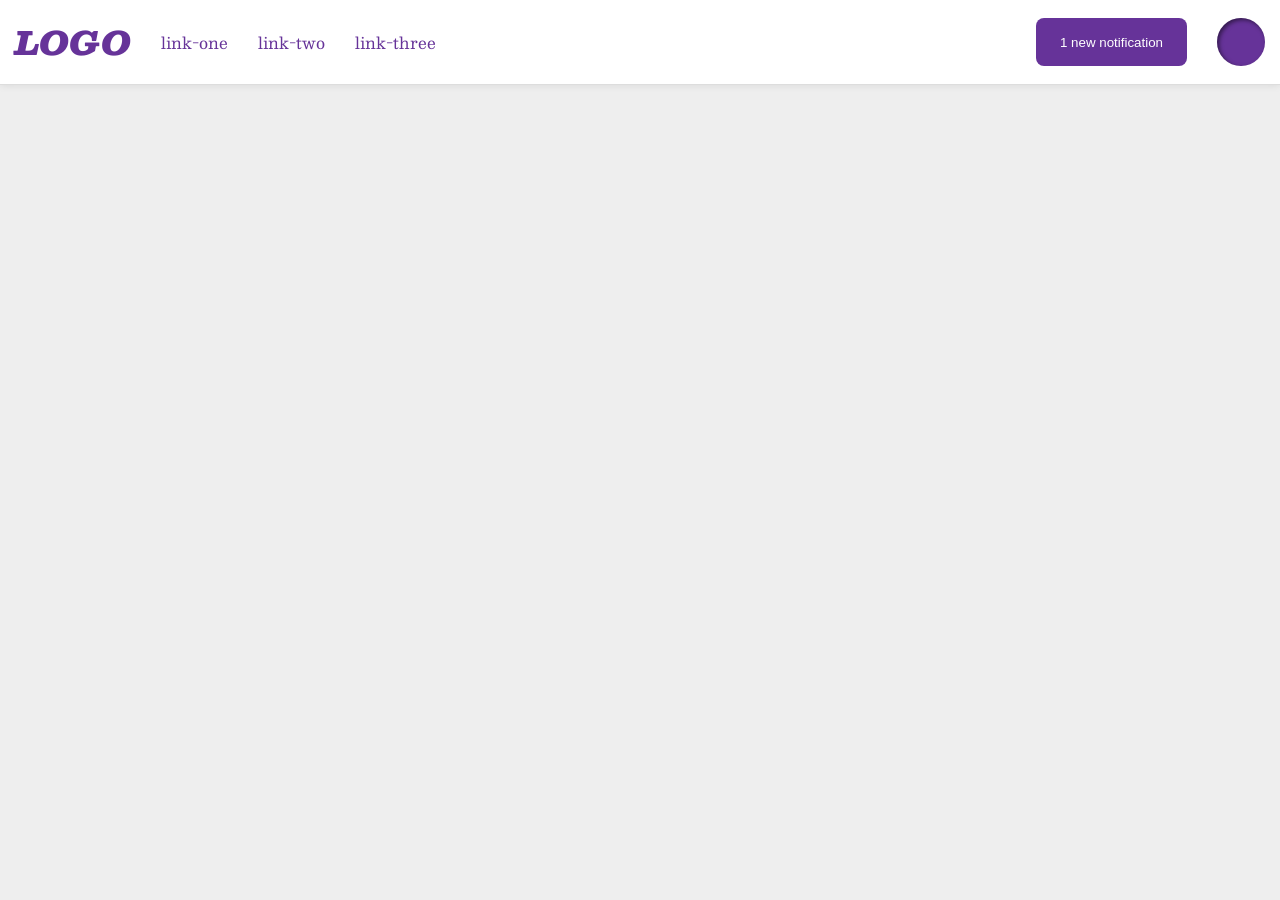
<file: foundations/flex/03-flex-header-2/index.html>
<!DOCTYPE html>
<html lang="en">
  <head>
    <meta charset="UTF-8">
    <meta http-equiv="X-UA-Compatible" content="IE=edge">
    <meta name="viewport" content="width=device-width, initial-scale=1.0">
    <title>Flex Header 2</title>
    <link rel="stylesheet" href="style.css">
  </head>
  <body>
    <div class="header">
      <div class="left-links">
        <div class="logo">LOGO</div>
        <ul class="links">
          <li><a href="https://google.com">link-one</a></li>
          <li><a href="https://google.com">link-two</a></li>
          <li><a href="https://google.com">link-three</a></li>
        </ul>
      </div>
      <div class="right-links">
        <button class="notifications">
          1 new notification
        </button>
        <div class="profile-image"></div>
      </div>    
    </div>
  </body>
</html>
</file>
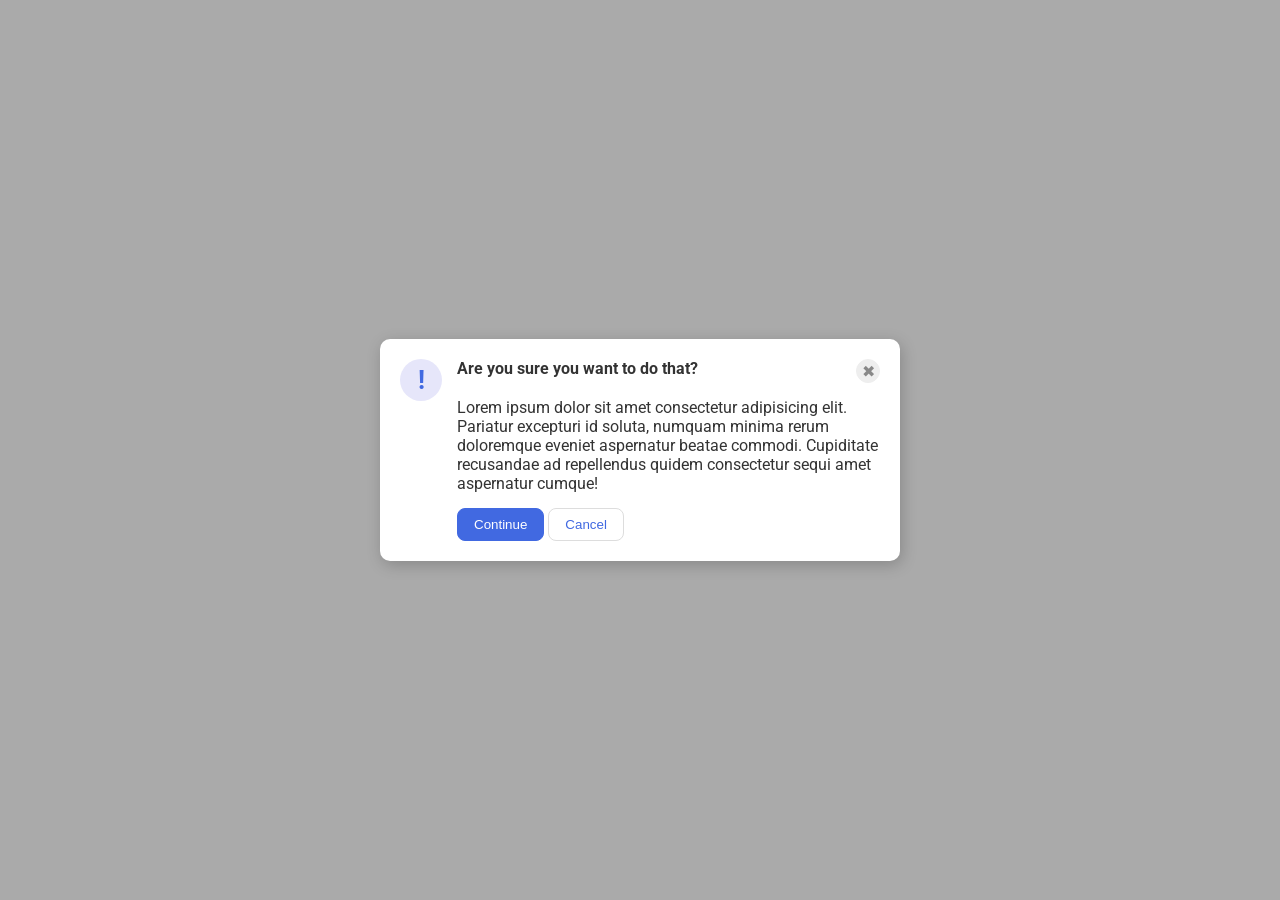
<file: foundations/flex/05-flex-modal/index.html>
<!DOCTYPE html>
<html lang="en">
  <head>
    <meta charset="UTF-8">
    <meta http-equiv="X-UA-Compatible" content="IE=edge">
    <meta name="viewport" content="width=device-width, initial-scale=1.0">
    <link rel="stylesheet" href="style.css">
    <title>Modal</title>
  </head>
  <body>
    <div class="modal">
      <div class="icon">!</div>
      <div class="content">
        <div class="header">Are you sure you want to do that?
          <button class="close-button">✖</button>
        </div>  
        <div class="text">Lorem ipsum dolor sit amet consectetur adipisicing elit. Pariatur excepturi id soluta, numquam minima rerum doloremque eveniet aspernatur beatae commodi. Cupiditate recusandae ad repellendus quidem consectetur sequi amet aspernatur cumque!</div>
        <button class="continue">Continue</button>
        <button class="cancel">Cancel</button>
      </div>
    </div>
  </body>
</html>
</file>
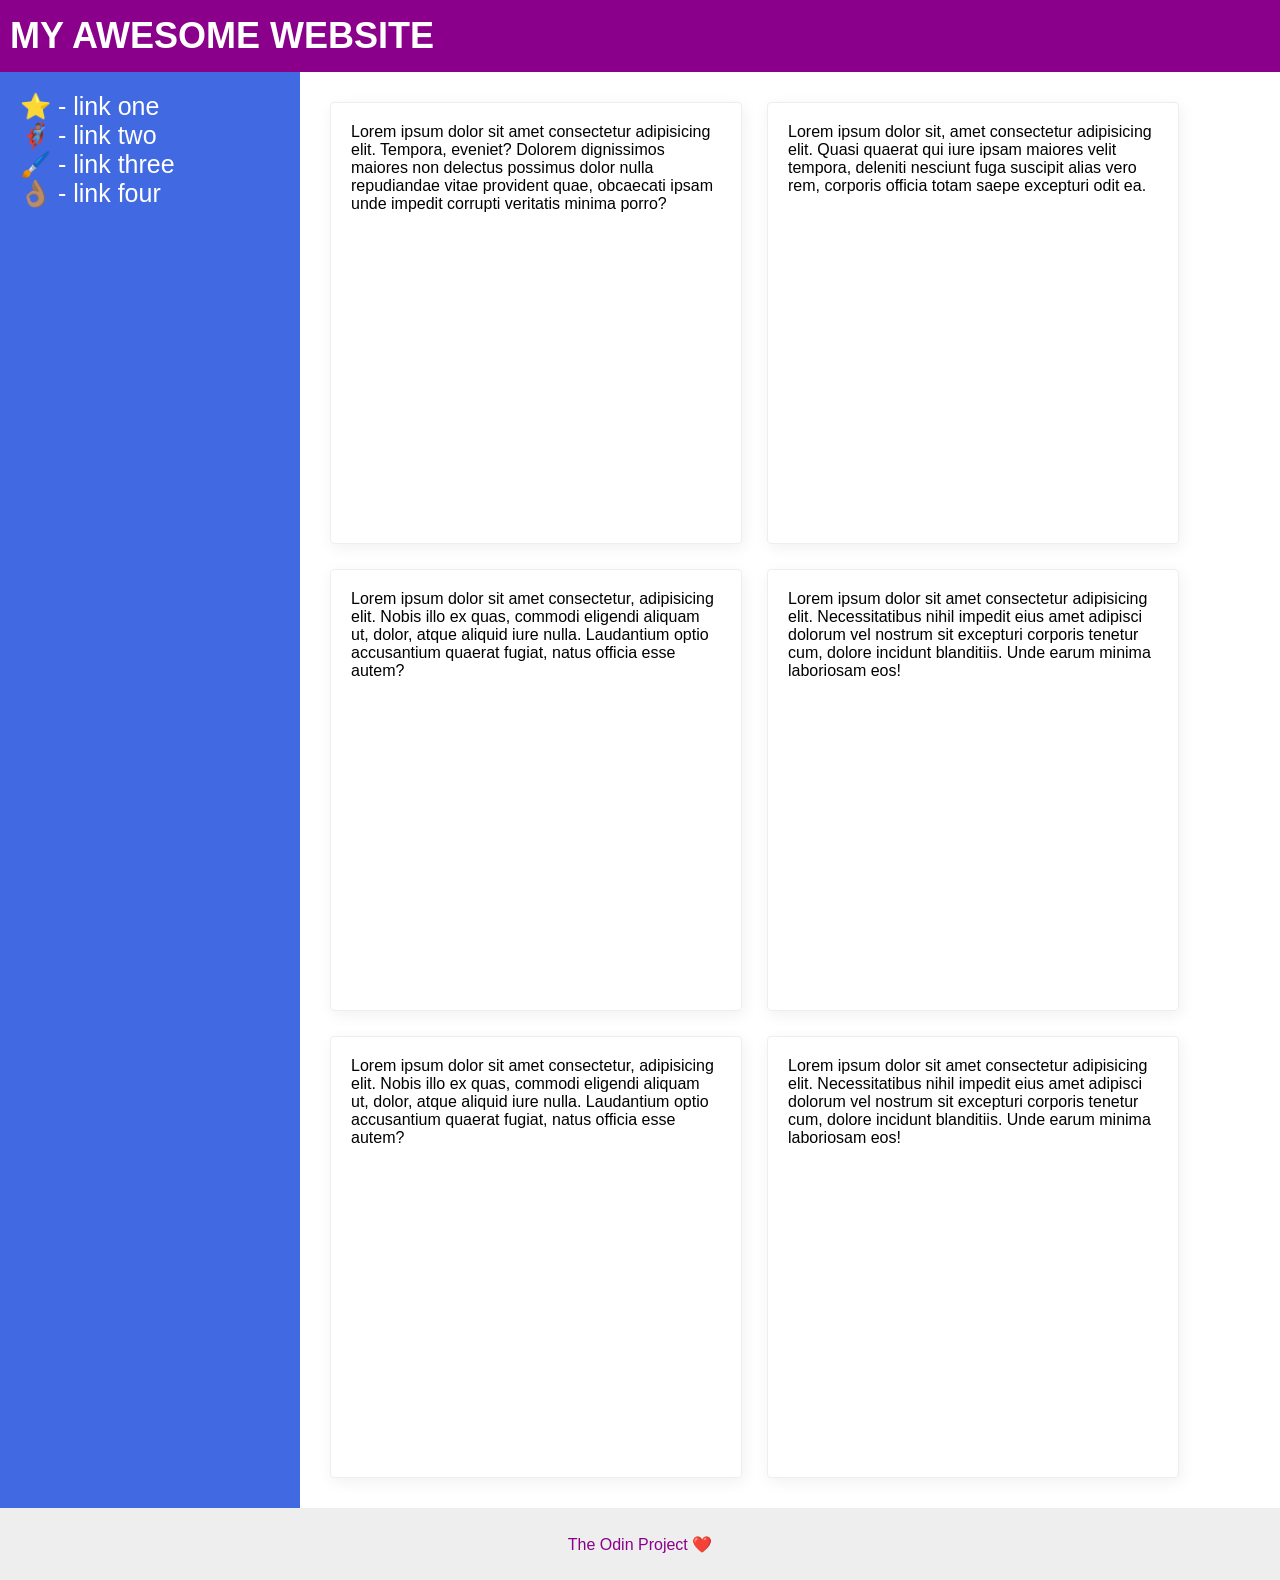
<file: foundations/flex/07-flex-layout-2/index.html>
<!DOCTYPE html>
<html lang="en">
  <head>
    <meta charset="UTF-8">
    <meta http-equiv="X-UA-Compatible" content="IE=edge">
    <meta name="viewport" content="width=device-width, initial-scale=1.0">
    <title>The Holy Grail</title>
    <link rel="stylesheet" href="style.css">
  </head>
  <body>
    <div class="header">
      MY AWESOME WEBSITE
    </div>
    
    <div class="content">
      <div class="sidebar">
        <ul>
          <li><a href="#">⭐ - link one</a></li>
          <li><a href="#">🦸🏽‍♂️ - link two</a></li>
          <li><a href="#">🖌️ - link three</a></li>
          <li><a href="#">👌🏽 - link four</a></li>
        </ul>
      </div>
      <div class="container">
        <div class="card">Lorem ipsum dolor sit amet consectetur adipisicing elit. Tempora, eveniet? Dolorem dignissimos maiores non delectus possimus dolor nulla repudiandae vitae provident quae, obcaecati ipsam unde impedit corrupti veritatis minima porro?</div>
        <div class="card">Lorem ipsum dolor sit, amet consectetur adipisicing elit. Quasi quaerat qui iure ipsam maiores velit tempora, deleniti nesciunt fuga suscipit alias vero rem, corporis officia totam saepe excepturi odit ea.</div>
        <div class="card">Lorem ipsum dolor sit amet consectetur, adipisicing elit. Nobis illo ex quas, commodi eligendi aliquam ut, dolor, atque aliquid iure nulla. Laudantium optio accusantium quaerat fugiat, natus officia esse autem?</div>
        <div class="card">Lorem ipsum dolor sit amet consectetur adipisicing elit. Necessitatibus nihil impedit eius amet adipisci dolorum vel nostrum sit excepturi corporis tenetur cum, dolore incidunt blanditiis. Unde earum minima laboriosam eos!</div>
        <div class="card">Lorem ipsum dolor sit amet consectetur, adipisicing elit. Nobis illo ex quas, commodi eligendi aliquam ut, dolor, atque aliquid iure nulla. Laudantium optio accusantium quaerat fugiat, natus officia esse autem?</div>
        <div class="card">Lorem ipsum dolor sit amet consectetur adipisicing elit. Necessitatibus nihil impedit eius amet adipisci dolorum vel nostrum sit excepturi corporis tenetur cum, dolore incidunt blanditiis. Unde earum minima laboriosam eos!</div>
      </div>
    </div>
    <div class="footer">
      The Odin Project ❤️
    </div>
  </body>
</html>
</file>
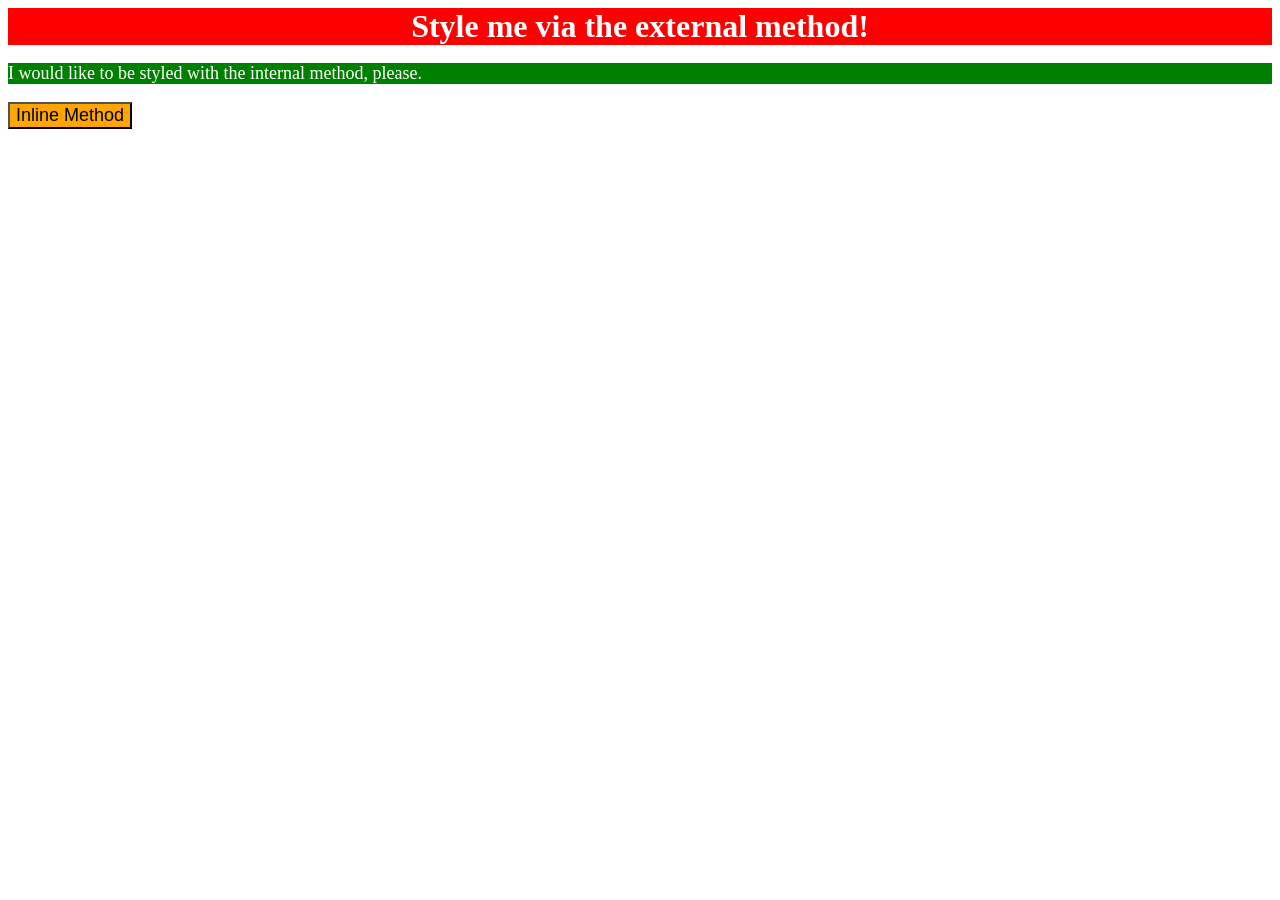
<file: foundations/intro-to-css/01-css-methods/index.html>
<!DOCTYPE html>
<html lang="en">
  <head>
    <meta charset="UTF-8">
    <meta http-equiv="X-UA-Compatible" content="IE=edge">
    <meta name="viewport" content="width=device-width, initial-scale=1.0">
    <link rel="stylesheet" href="styles.css">
    <title>Methods for Adding CSS</title>
    <style>
      p{
        background-color: green;
        color: white;
        font-size: 18px;
      }
    </style>
  </head>
  <body>
    <div>Style me via the external method!</div>
    <p>I would like to be styled with the internal method, please.</p>
    <button style="background-color: orange;font-size: 18px;">Inline Method</button>
  </body>
</html>
</file>
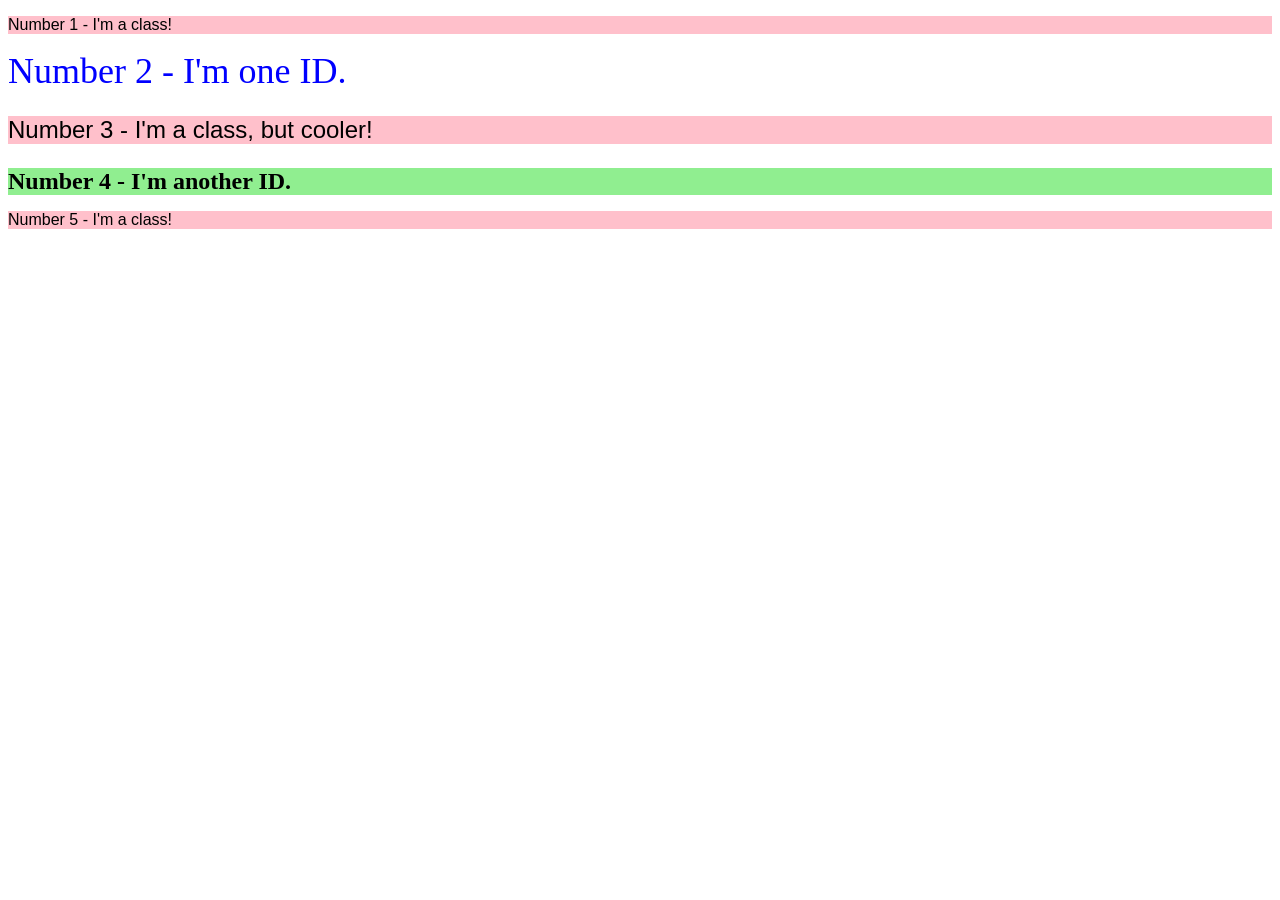
<file: foundations/intro-to-css/02-class-id-selectors/index.html>
<!DOCTYPE html>
<html lang="en">
  <head>
    <meta charset="UTF-8">
    <meta http-equiv="X-UA-Compatible" content="IE=edge">
    <meta name="viewport" content="width=device-width, initial-scale=1.0">
    <title>Class and ID Selectors</title>
    <link rel="stylesheet" href="style.css">
  </head>
  <body>
    <p class="odd">Number 1 - I'm a class!</p>
    <div id="second">Number 2 - I'm one ID.</div>
    <p class="odd third">Number 3 - I'm a class, but cooler!</p>
    <div id="fourth">Number 4 - I'm another ID.</div>
    <p class="odd">Number 5 - I'm a class!</p>
  </body>
</html>
</file>
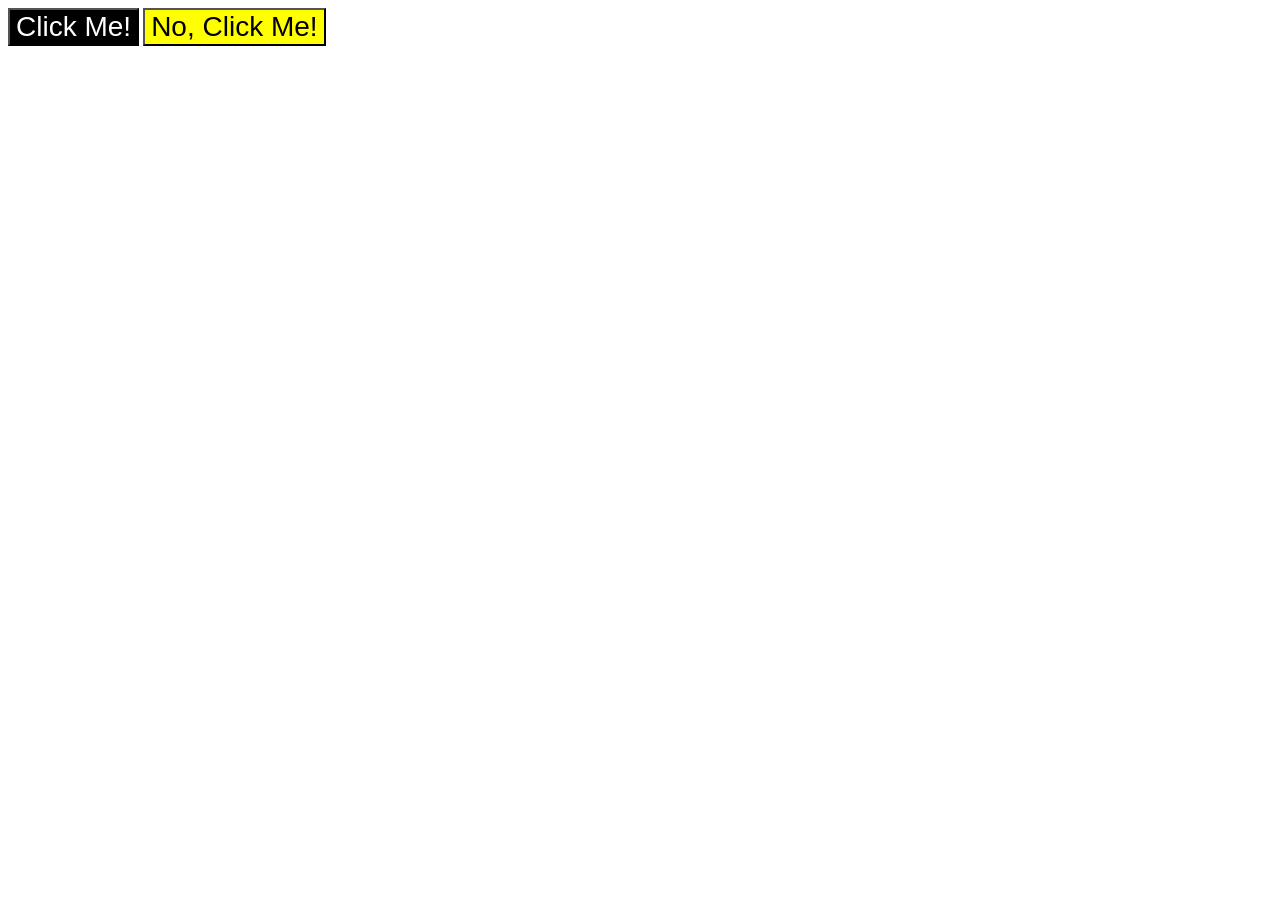
<file: foundations/intro-to-css/03-grouping-selectors/index.html>
<!DOCTYPE html>
<html lang="en">
  <head>
    <meta charset="UTF-8">
    <meta http-equiv="X-UA-Compatible" content="IE=edge">
    <meta name="viewport" content="width=device-width, initial-scale=1.0">
    <title>Grouping Selectors</title>
    <link rel="stylesheet" href="style.css">
  </head>
  <body>
    <button class="first">Click Me!</button>
    <button class="second">No, Click Me!</button>
  </body>
</html>
</file>
<file: foundations/flex/03-flex-header-2/style.css>
/* this is some magical font-importing.  
you'll learn about it later. */
@import url('https://fonts.googleapis.com/css2?family=Besley:ital,wght@0,400;1,900&display=swap');

* {
  padding:0;
  margin: 0;
}

body {
  margin: 0;
  background: #eee;
  font-family: Besley, serif;
}

.header {
  background: white;
  border-bottom: 1px solid #ddd;
  box-shadow: 0 0 8px rgba(0,0,0,.1);
  display: flex;
  padding:15px;
  align-items: center;
  justify-content: space-between;
}

.profile-image {
  background: rebeccapurple;
  box-shadow: inset 2px 2px 4px rgba(0,0,0,.5);
  border-radius: 50%;
  width: 48px;
  height: 48px;
  flex-shrink: 0;
}

.logo {
  color: rebeccapurple;
  font-size: 32px;
  font-weight: 900;
  font-style: italic;
}

button {
  border: none;
  border-radius: 8px;
  background: rebeccapurple;
  color: white;
  padding: 8px 24px;
}

a {
  /* this removes the line under our links */
  text-decoration: none;
  color: rebeccapurple;
}

ul {
  list-style-type: none;
  display: flex;
  align-items: center;
  gap: 30px;
}

.left-links, .right-links{
  display: flex;
  gap: 30px;
}
</file>
<file: foundations/flex/05-flex-modal/style.css>
@import url('https://fonts.googleapis.com/css2?family=Roboto:wght@400;700&display=swap');

html, body {
  height: 100%;
}

body {
  font-family: Roboto, sans-serif;
  margin: 0;
  background: #aaa;
  color: #333;
  /* I'll give you this one for free lol */
  display: flex;
  align-items: center;
  justify-content: center;
}

.modal {
  background: white;
  width: 480px;
  border-radius: 10px;
  box-shadow: 2px 4px 16px rgba(0,0,0,.2);
  display: flex;
  padding: 20px;
  gap: 15px;
}

.icon {
  color: royalblue;
  font-size: 26px;
  font-weight: 700;
  background: lavender;
  width: 42px;
  height: 42px;
  border-radius: 50%;
  display: flex;
  align-items: center;
  justify-content: center;
  flex-shrink: 0;
}

.close-button {
  background: #eee;
  border-radius: 50%;
  color: #888;
  font-weight: 400;
  font-size: 16px;
  height: 24px;
  width: 24px;
  display: flex;
  align-items: center;
  justify-content: center;
  border: 1px solid #eee;
  padding: 0;
}

button {
  cursor: pointer;
  padding: 8px 16px;
  border-radius: 8px;
}

button.continue {
  background: royalblue;
  border: 1px solid royalblue;
  color: white;
}

button.cancel {
  background: white;
  border: 1px solid #ddd;
  color: royalblue;
}

.header{
  display: flex;
  justify-content: space-between;
  font-weight: bold;
  margin-bottom: 15px;
}

.text{
  margin-bottom: 15px;
}
</file>
<file: foundations/flex/07-flex-layout-2/style.css>
*{
  margin: 0;
  padding:0;
}

body {
  font-family: -apple-system, BlinkMacSystemFont, 'Segoe UI', Roboto, Oxygen, Ubuntu, Cantarell, 'Open Sans', 'Helvetica Neue', sans-serif;
  margin: 0;
  min-height: 100vh;
  display: flex;
  flex-direction: column;
}

.header {
  height: 72px;
  background: darkmagenta;
  color: white;
  font-weight: bold;
  padding: 0px 10px;
  display: flex;
  align-items: center;
  font-size: 36px;
}

.footer {
  height: 72px;
  background: #eee;
  color: darkmagenta;
}

.sidebar {
  width: 300px;
  background: royalblue;
  box-sizing: border-box;
  flex-shrink: 0;
  padding: 20px;
}

.card {
  border: 1px solid #eee;
  box-shadow: 2px 4px 16px rgba(0,0,0,.06);
  border-radius: 4px;
  width: 370px;
  height: 400px;
  padding: 20px;
}

.content{
  display: flex;
}

ul{
  list-style-type: none;
}

a{
  text-decoration: none;
  color: white;
  font-size: 25px;
}

.footer{
  display: flex;
  justify-content: center;
  align-items: center;
}

.container{
  display: flex;
  flex-wrap: wrap;
  gap: 25px;
  padding: 30px;
}
</file>
<file: foundations/intro-to-css/01-css-methods/styles.css>
div{
    background-color: red;
    color: white;
    font-size: 32px;
    text-align: center;
    font-weight: bold;
}
</file>
<file: foundations/intro-to-css/02-class-id-selectors/style.css>
.odd{
    background-color: pink;
    font-family: Verdana, Geneva, Tahoma, sans-serif;
}

#second{
    color: blue;
    font-size: 36px;
}

.third{
    font-size: 24px;
}

#fourth{
    background-color: lightgreen;
    font-size: 24px;
    font-weight: bold;
}
</file>
<file: foundations/intro-to-css/03-grouping-selectors/style.css>
.first,.second{
    font-size: 28px;
    font-family: Helvetica,'Times New Roman', sans-serif;
}

.first{
    background-color: black;
    color: white;
}

.second{
    background-color: yellow;
}
</file>
